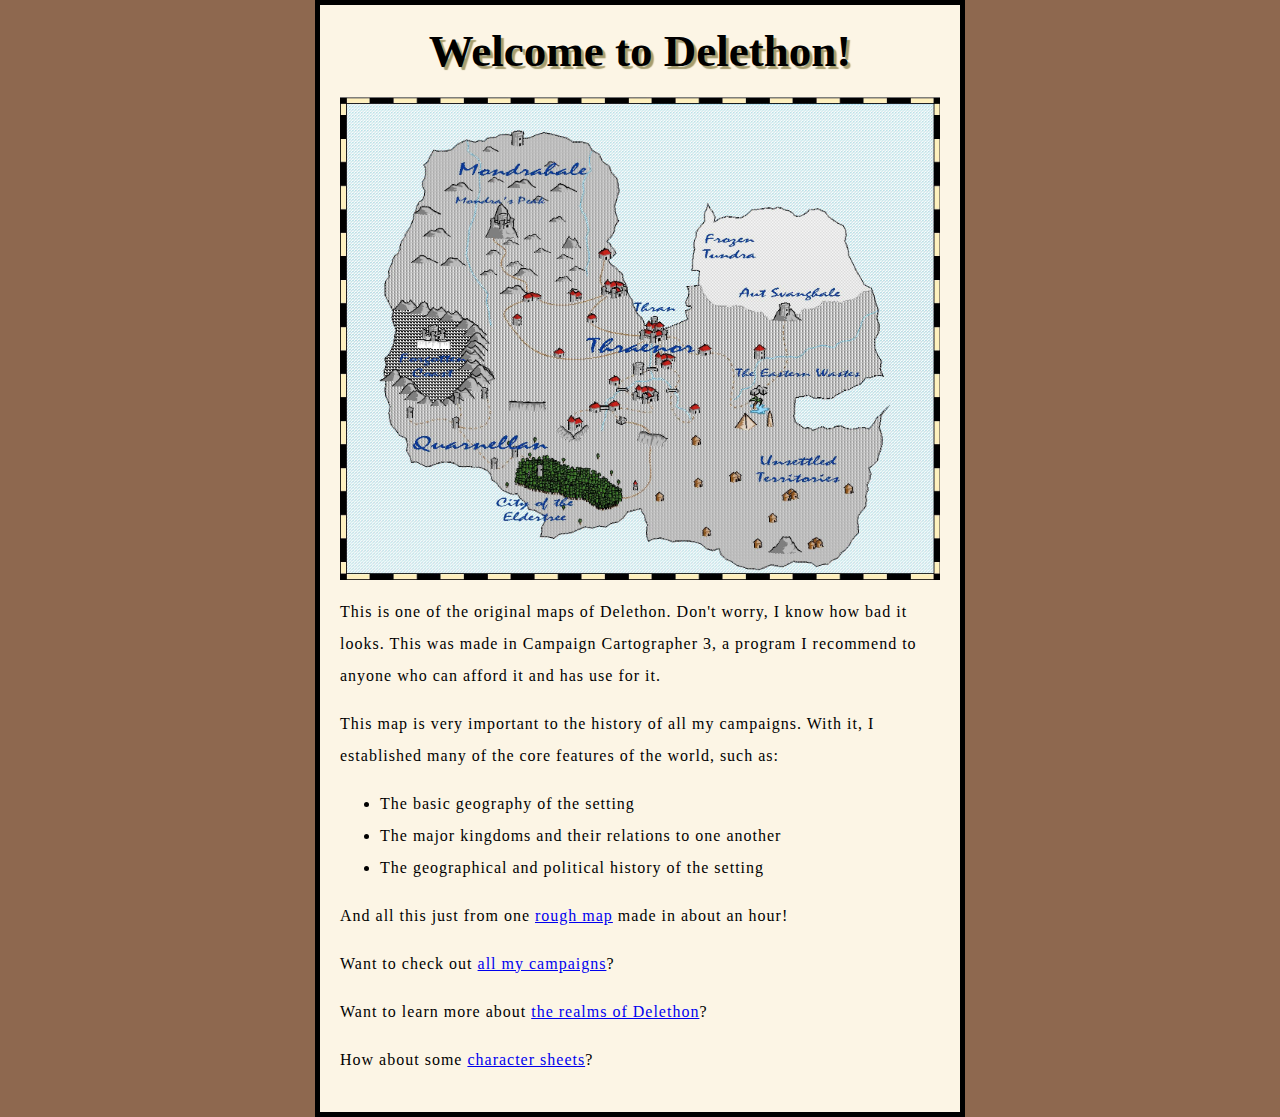
<file: index.html>
<!doctype html>
<html lang="en-US">
  <head>
    <meta charset="utf-8" />
    <meta name="viewport" content="width=device-width" />
	<link 
		href="styles/style.css" 
		rel="stylesheet" />
	<link 
		href="https://fonts.bunny.net/css?family=inknut-antiqua:300" 
		rel="stylesheet" />
    <title>delethon-map</title>
  </head>
  <body>
	<h1>Welcome to Delethon!</h1>
	<img src="images/Delethon_Map.jpg"
	alt="A crudely-drawn fantasy map depecting the fictional continent of Delethon.", 
	width=600px>
	
  <p>This is one of the original maps of Delethon. Don't worry, I know how bad it looks. This was made in Campaign Cartographer 3, a program I recommend to anyone who can afford it and has use for it.</p>
  <p>This map is very important to the history of all my campaigns. With it, I established many of the core features of the world, such as:</p>
  <ul>
	<li>The basic geography of the setting</li>
	<li>The major kingdoms and their relations to one another</li>
	<li>The geographical and political history of the setting</li>
  </ul>
  <p>And all this just from one <a href="https://www.profantasy.com/products/cc3.asp">rough map</a> made in about an hour!</p>
  <p> Want to check out   <a href="campaignSelect.html"> all my campaigns</a>?</p>
  <p> Want to learn more about <a href="kingdomFact.html">the realms of Delethon<a>?</p>
  <p>How about some <a href="characterSheets.html"> character sheets</a>?</p>
<script src="scripts/main.js"></script>

</body>
</html>
</file>
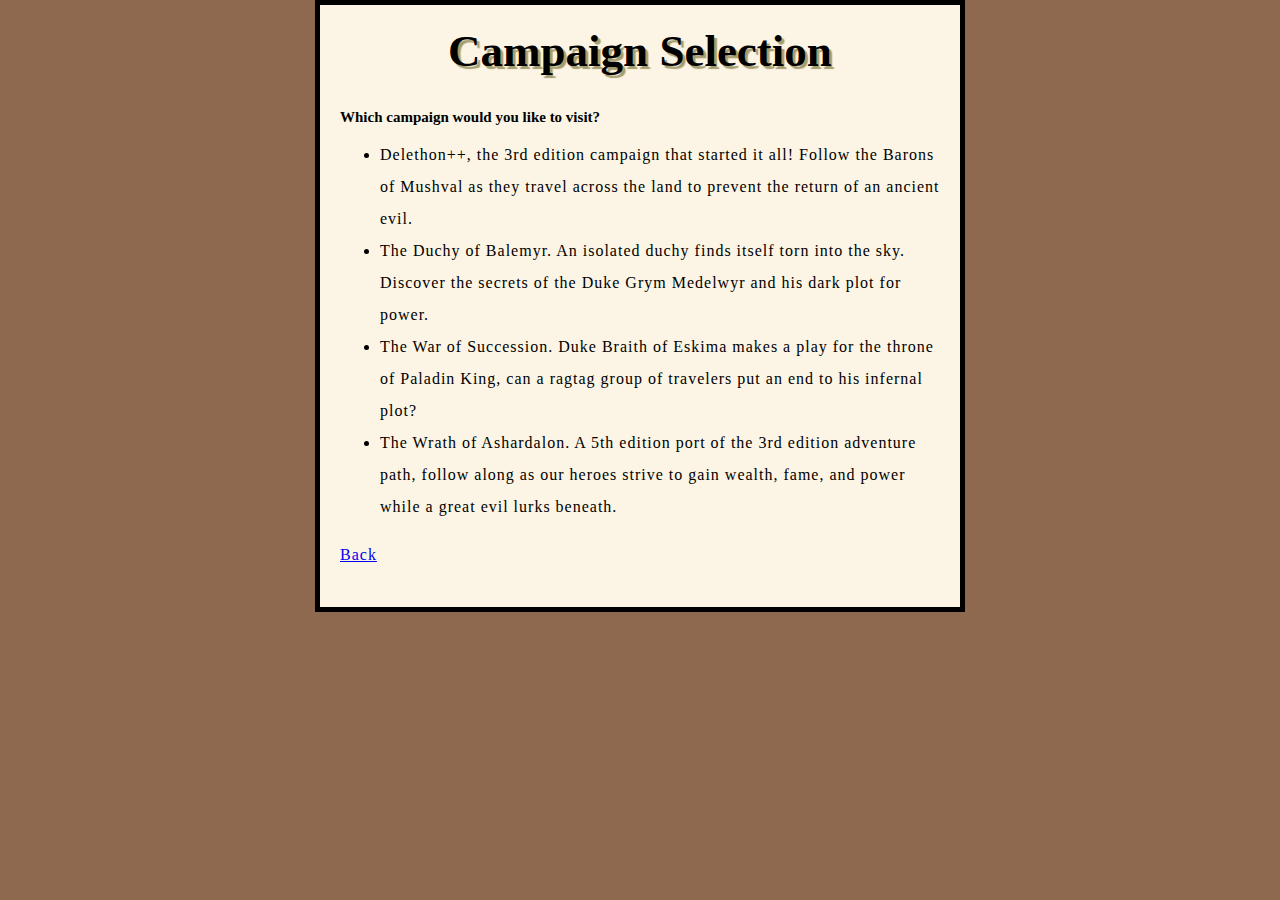
<file: campaignSelect.html>
<!doctype html>
<html lang="en-US">
  <head>
    <meta charset="utf-8" />
    <meta name="viewport" content="width=device-width" />
	<link 
		href="styles/style.css" 
		rel="stylesheet" />
	<link 
		href="https://fonts.bunny.net/css?family=inknut-antiqua:300" 
		rel="stylesheet" />
    <title>Campaign Selection</title>
  </head>
  <body>
	<h1>Campaign Selection</h1>
	  <h2>Which campaign would you like to visit?</h2>
	  <ul>
		<li> Delethon++, the 3rd edition campaign that started it all! Follow the Barons of Mushval as they travel across the land to prevent the return of an ancient evil.</li>
		<li> The Duchy of Balemyr. An isolated duchy finds itself torn into the sky. Discover the secrets of the Duke Grym Medelwyr and his dark plot for power.</li>
		<li> The War of Succession. Duke Braith of Eskima makes a play for the throne of Paladin King, can a ragtag group of travelers put an end to his infernal plot?</li>
		<li> The Wrath of Ashardalon. A 5th edition port of the 3rd edition adventure path, follow along as our heroes strive to gain wealth, fame, and power while a great evil lurks beneath.</li>
	  </ul>
	  	<p><a href="index.html">Back</a></p>
	</body>
</html>
</file>
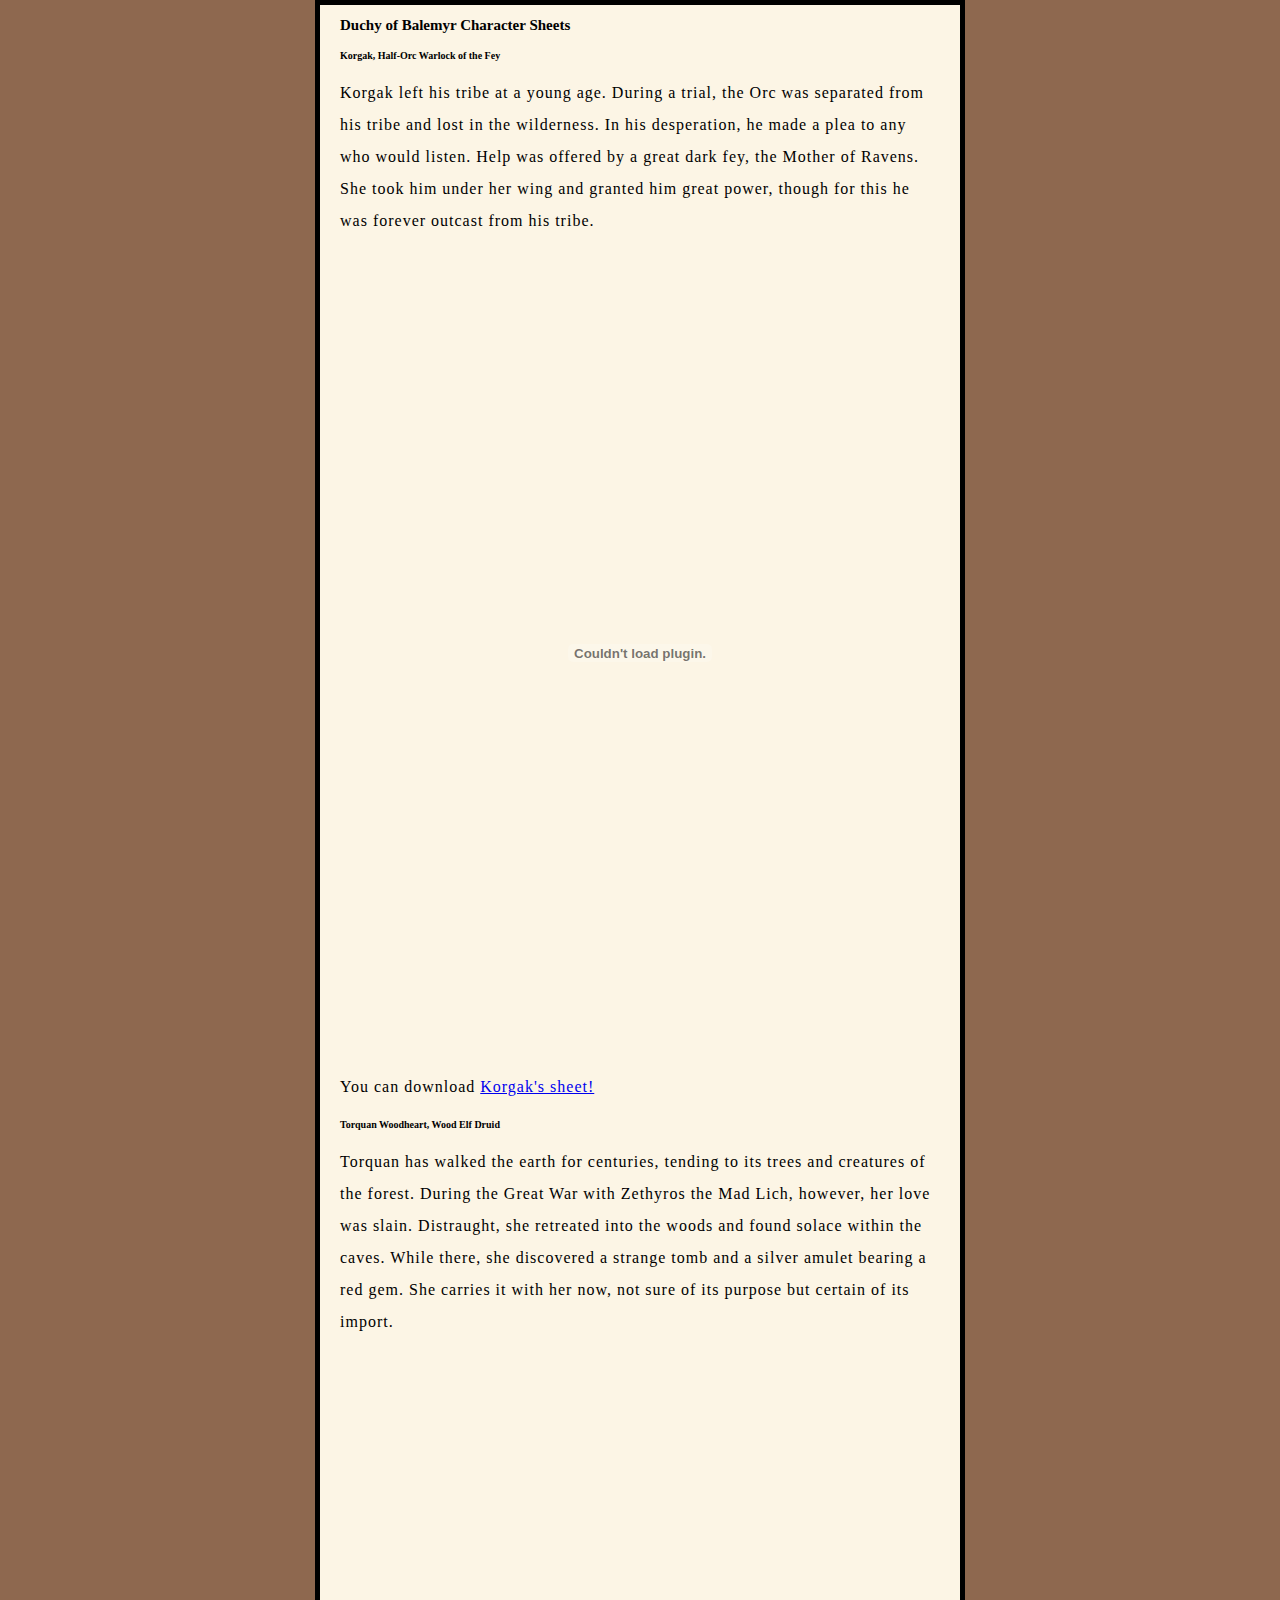
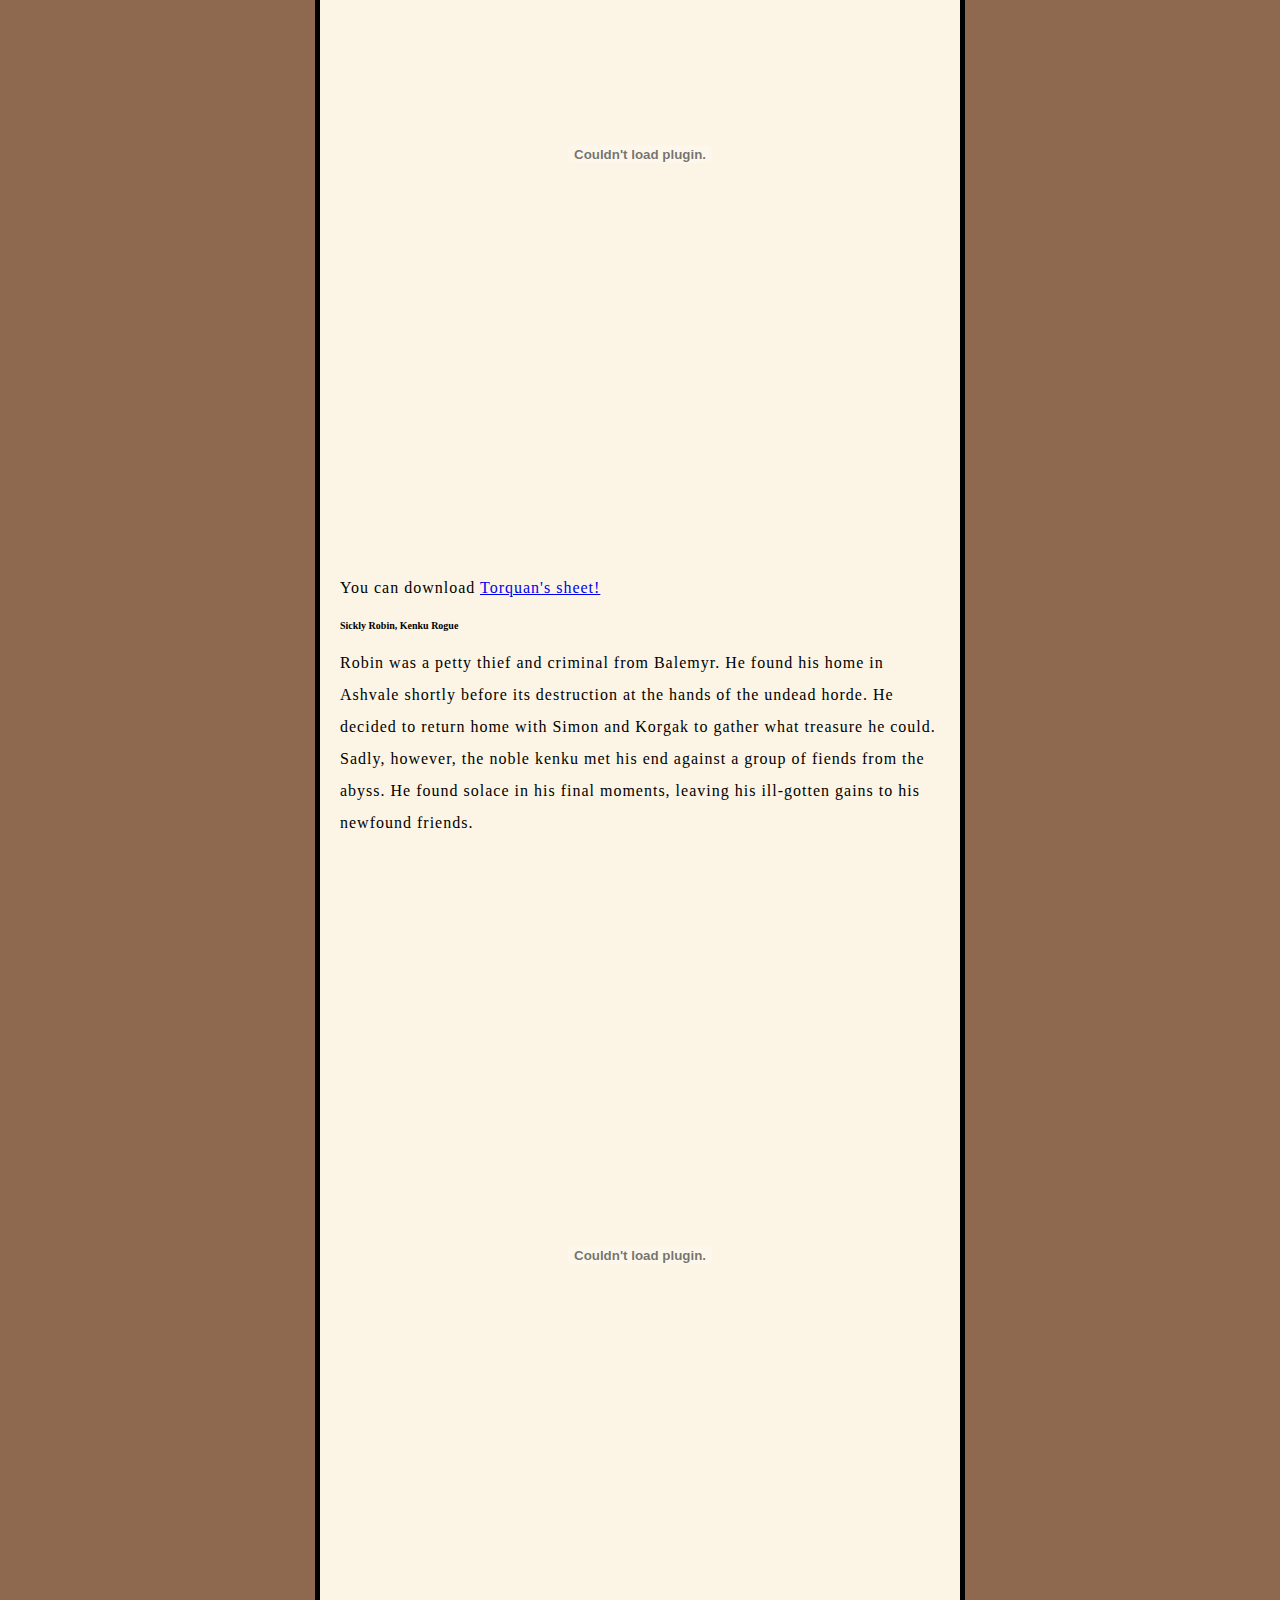
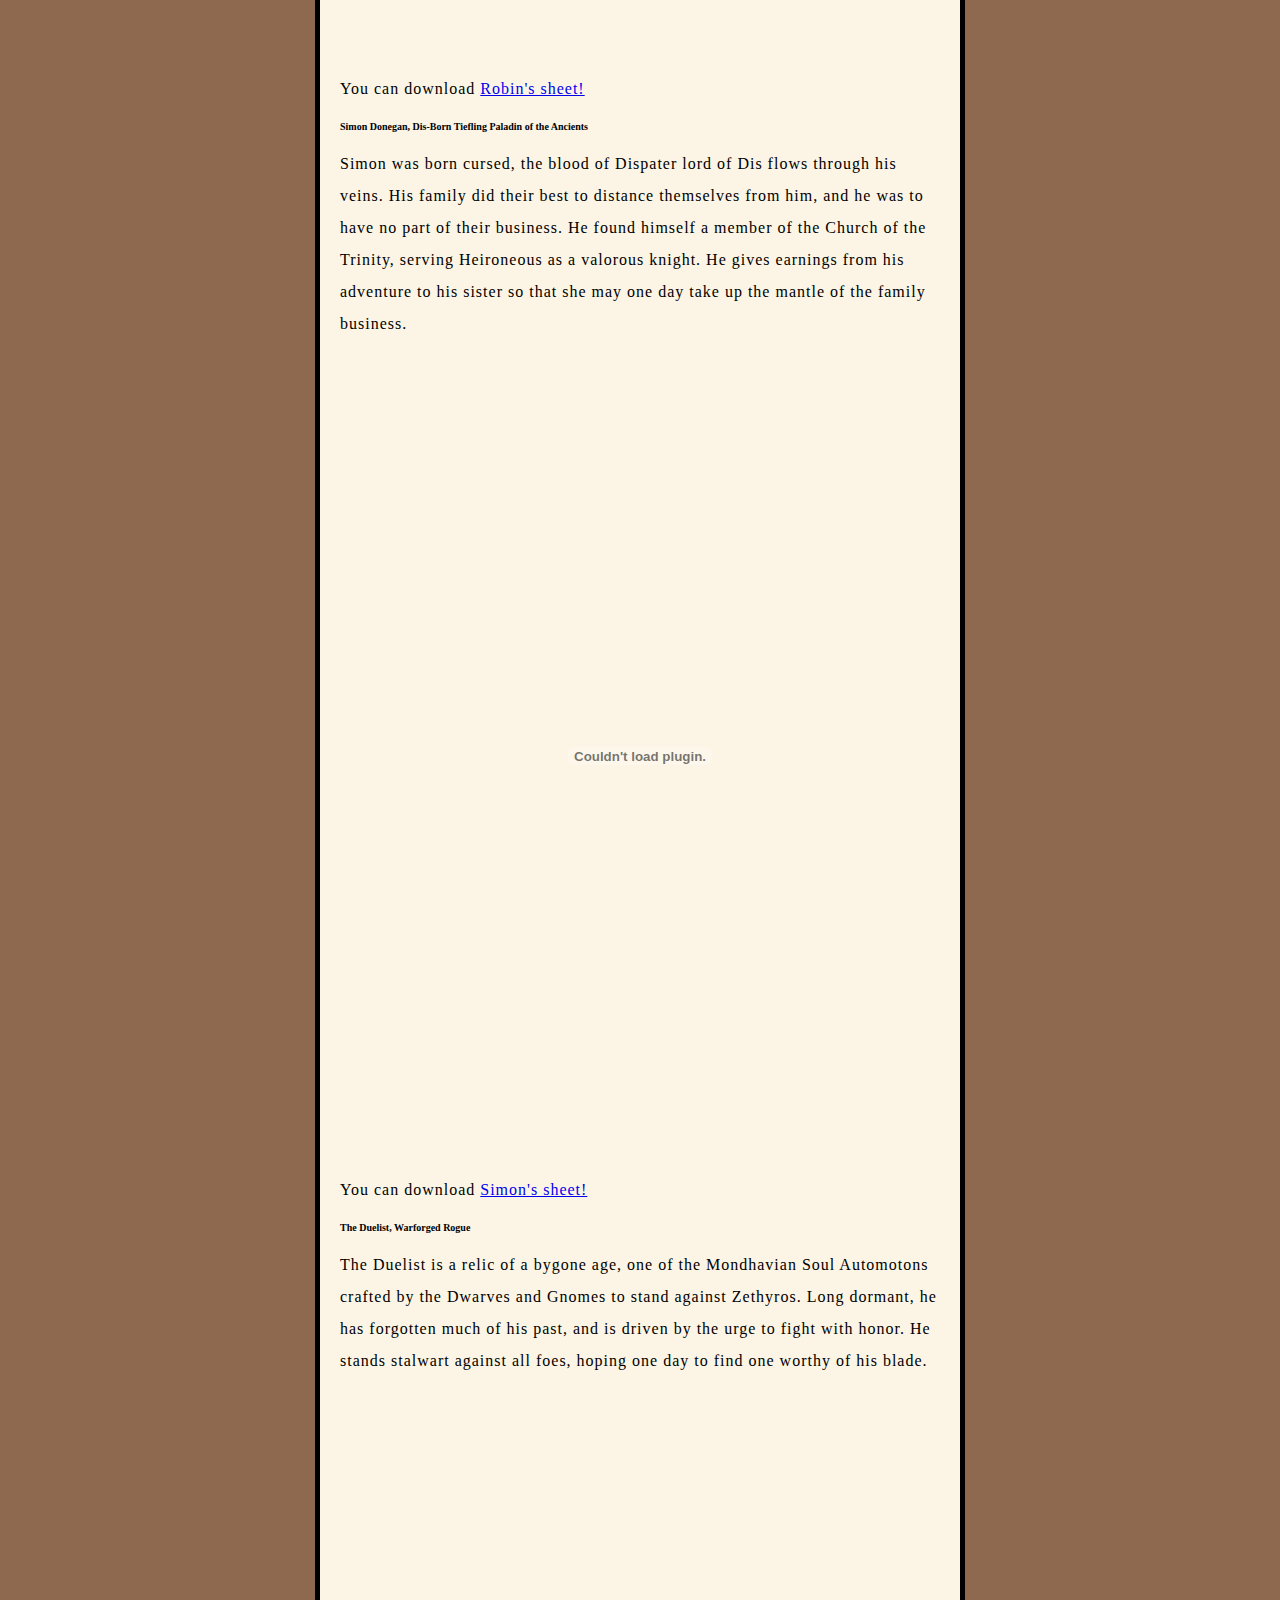
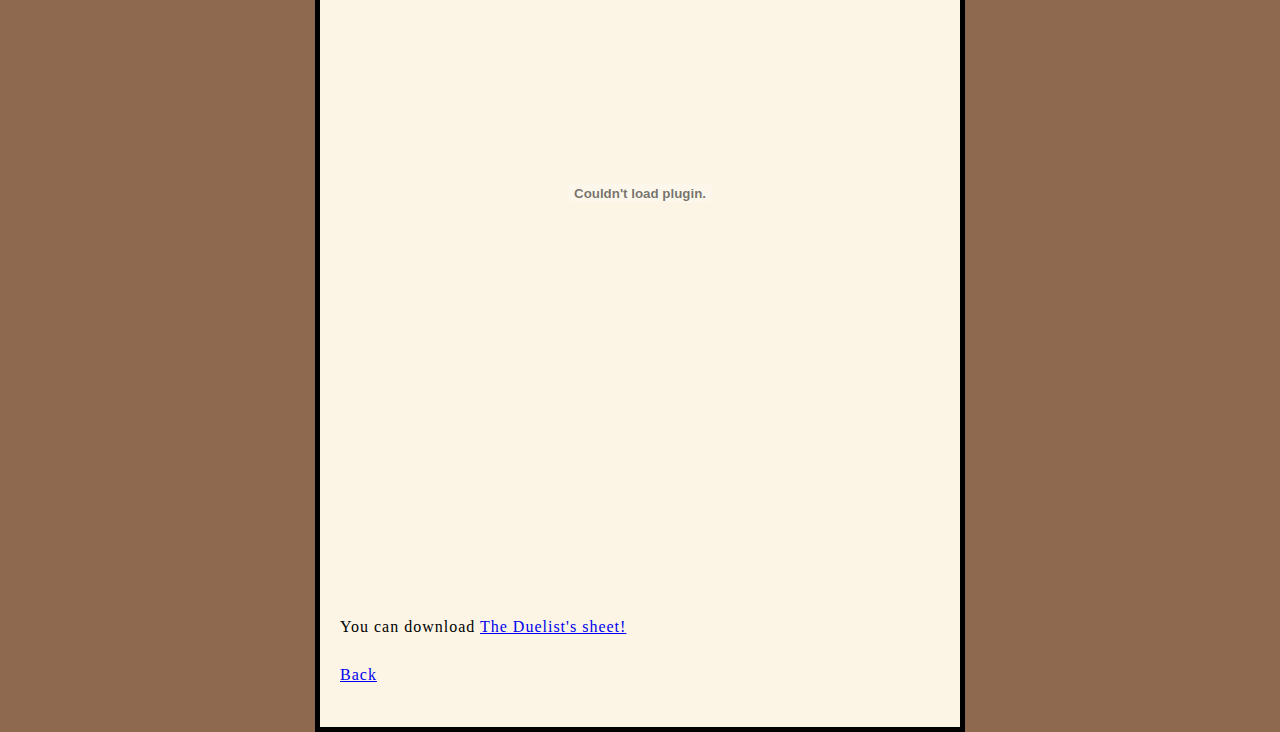
<file: characterSheets.html>
<!doctype html>
<html lang="en-US">
  <head>
    <meta charset="utf-8" />
    <meta name="viewport" content="width=device-width" />
	<link 
		href="styles/style.css" 
		rel="stylesheet" />
	<link 
		href="https://fonts.bunny.net/css?family=inknut-antiqua:300" 
		rel="stylesheet" />
    <title>character-sheets</title>
  </head>
  <body>
	  <h2>Duchy of Balemyr Character Sheets</h2>
	  <p></p>
	  <h4>Korgak, Half-Orc Warlock of the Fey</h4>
	  <p>Korgak left his tribe at a young age. During a trial, the Orc was separated from his tribe and lost in the wilderness. In his desperation, he made a plea to any who would listen. Help was offered by a great dark fey, the Mother of Ravens. She took him under her wing and granted him great power, though for this he was forever outcast from his tribe.</p>
	  <embed
		class="pdf"
		src="images/Korgak_Sheet.pdf"
		width="600" height="800">
		</embed>	
		<p>
			You can download <a href="images/Korgak_Sheet.pdf">Korgak's sheet!</a>
		</p>
		
		<h4>Torquan Woodheart, Wood Elf Druid</h4>
		<p>Torquan has walked the earth for centuries, tending to its trees and creatures of the forest. During the Great War with Zethyros the Mad Lich, however, her love was slain. Distraught, she retreated into the woods and found solace within the caves. While there, she discovered a strange tomb and a silver amulet bearing a red gem. She carries it with her now, not sure of its purpose but certain of its import.</p>
		<embed
		class="pdf"
		src="images/Torquan_Woodheart_Sheet.pdf"
		width="600" height="800">
		</embed>	
		<p>
			You can download <a href="images/Torquan_Woodheart_Sheet.pdf">Torquan's sheet!</a>
		</p>
		
		<h4> Sickly Robin, Kenku Rogue</h4>
		<p>Robin was a petty thief and criminal from Balemyr. He found his home in Ashvale shortly before its destruction at the hands of the undead horde. He decided to return home with Simon and Korgak to gather what treasure he could. Sadly, however, the noble kenku met his end against a group of fiends from the abyss. He found solace in his final moments, leaving his ill-gotten gains to his newfound friends.</p>
		<embed
		class="pdf"
		src="images/Sickly_Robin_Sheet.pdf"
		width="600" height="800">
		</embed>	
		<p>
			You can download <a href="images/Sickly_Robin_Sheet.pdf">Robin's sheet!</a>
		</p>
		
		<h4> Simon Donegan, Dis-Born Tiefling Paladin of the Ancients</h4>
		<p>Simon was born cursed, the blood of Dispater lord of Dis flows through his veins. His family did their best to distance themselves from him, and he was to have no part of their business. He found himself a member of the Church of the Trinity, serving Heironeous as a valorous knight. He gives earnings from his adventure to his sister so that she may one day take up the mantle of the family business.</p>
		<embed
		class="pdf"
		src="images/Simon_Donegan_Sheet.pdf"
		width="600" height="800">
		</embed>	
		<p>
			You can download <a href="images/Simon_Donegan_Sheet.pdf">Simon's sheet!</a>
		</p>
		
		
		<h4>The Duelist, Warforged Rogue</h4>
		<p>The Duelist is a relic of a bygone age, one of the Mondhavian Soul Automotons crafted by the Dwarves and Gnomes to stand against Zethyros. Long dormant, he has forgotten much of his past, and is driven by the urge to fight with honor. He stands stalwart against all foes, hoping one day to find one worthy of his blade.</p>
		<embed
		class="pdf"
		src="images/The_Duelist_Sheet.pdf"
		width="600" height="800">
		</embed>	
		<p>
			You can download <a href="images/The_Duelist_Sheet.pdf">The Duelist's sheet!</a>
		</p>
	  	<p><a href="index.html">Back</a></p>
	</body>
</html>
</file>
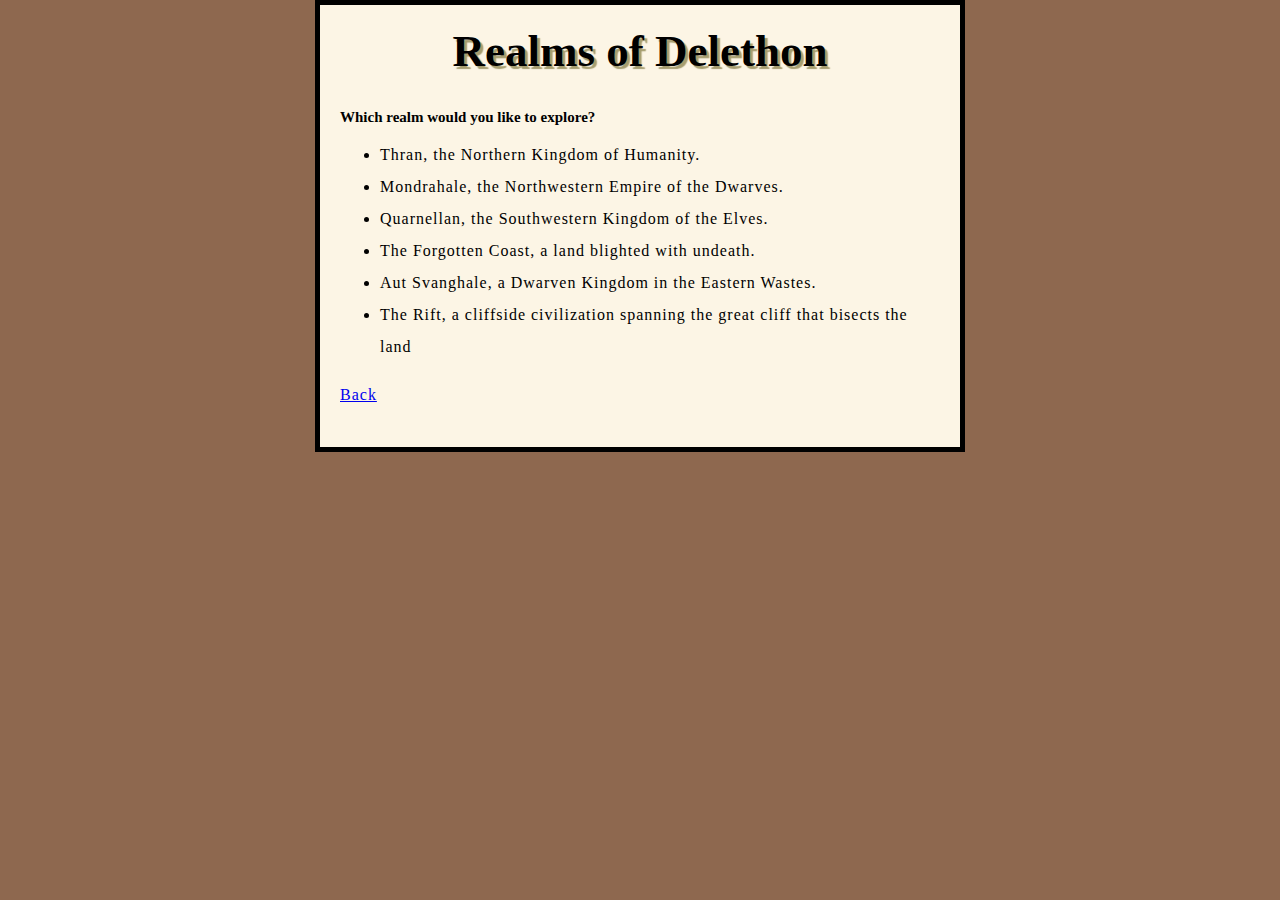
<file: kingdomFact.html>
<!doctype html>
<html lang="en-US">
  <head>
    <meta charset="utf-8" />
    <meta name="viewport" content="width=device-width" />
	<link 
		href="styles/style.css" 
		rel="stylesheet" />
	<link 
		href="https://fonts.bunny.net/css?family=inknut-antiqua:300" 
		rel="stylesheet" />
    <title>Realm List</title>
  </head>
  <body>
	<h1>Realms of Delethon</h1>
	  <h2>Which realm would you like to explore?</h2>
	  <ul>
		<li> Thran, the Northern Kingdom of Humanity.</li>
		<li> Mondrahale, the Northwestern Empire of the Dwarves.</li>
		<li> Quarnellan, the Southwestern Kingdom of the Elves.</li>
		<li> The Forgotten Coast, a land blighted with undeath.</li>
		<li> Aut Svanghale, a Dwarven Kingdom in the Eastern Wastes.</li>
		<li> The Rift, a cliffside civilization spanning the great cliff that bisects the land </li>
	  </ul>
	  	<p><a href="index.html">Back</a></p>
	</body>
</html>
</file>
<file: styles/style.css>
html {
	font-size: 10px;
	font-family: 'Inknut Antiqua', serif; /*Taken from https://fonts.bunny.net/family/inknut-antiqua , reminds me of CRPG fonts*/
	background-color: #8e684f;
}

h1 {
	font-size: 45px;
	text-align: center;
	margin: 0;
	padding: 20px 0;
	color: black;
	text-shadow: 3px 3px 1px #a69d6f;

}

p,
li {
  font-size: 16px;
  line-height: 2;
  letter-spacing: 1px;
}

body {
	width: 600px;
	margin: 0 auto;
	background-color: #FCF5E5;
	padding: 0 20px 20px 20px;
	border: 5px solid black;
}

img {
	display: block;
	margin: 0 auto;
}
</file>
